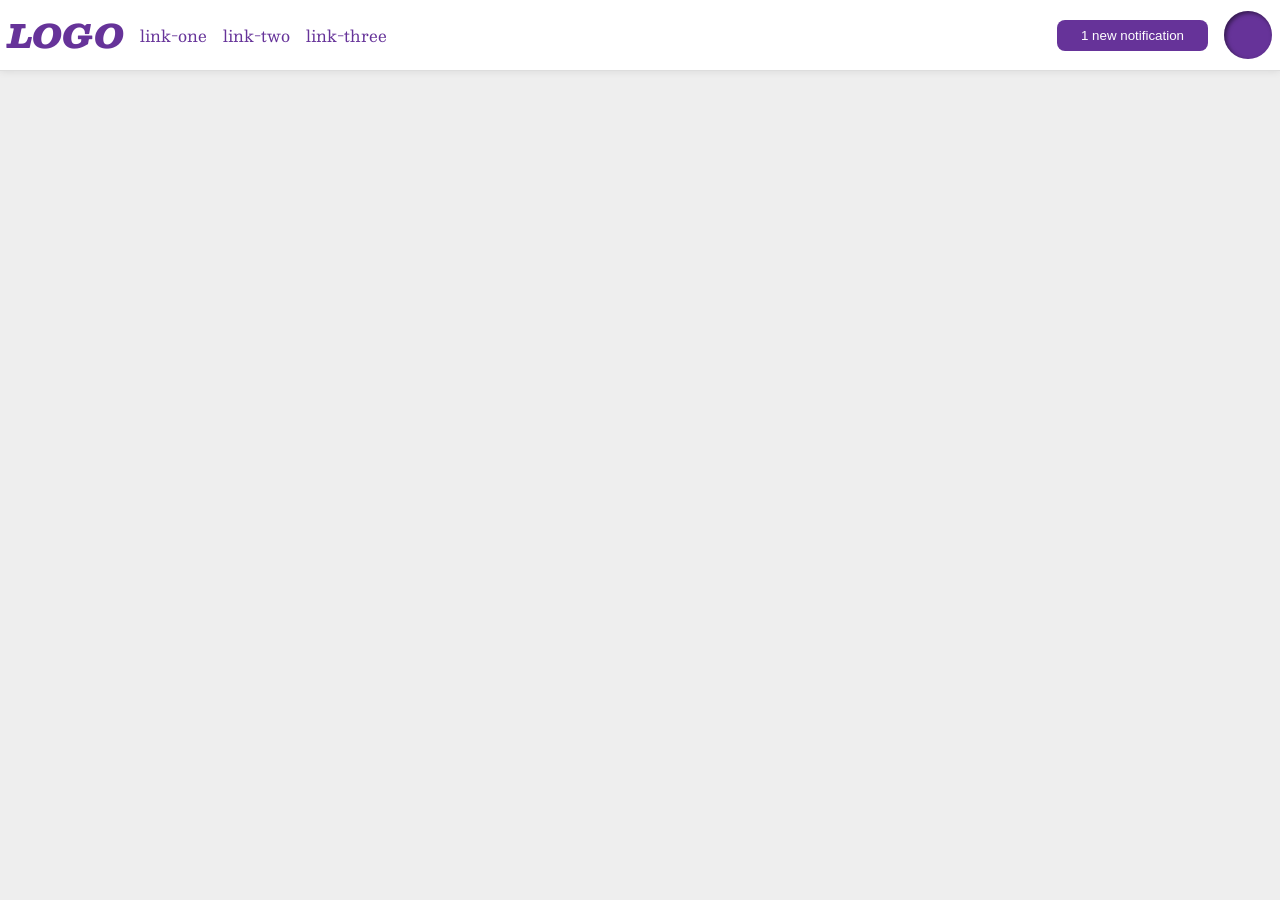
<file: foundations/flex/03-flex-header-2/index.html>
<!DOCTYPE html>
<html lang="en">
  <head>
    <meta charset="UTF-8">
    <meta http-equiv="X-UA-Compatible" content="IE=edge">
    <meta name="viewport" content="width=device-width, initial-scale=1.0">
    <title>Flex Header 2</title>
    <link rel="stylesheet" href="style.css">
  </head>
  <body>
    <div class="header">
      <div class="left">
        <div class="logo">
          LOGO
        </div>
        <ul class="links">
          <li><a href="https://google.com">link-one</a></li>
          <li><a href="https://google.com">link-two</a></li>
          <li><a href="https://google.com">link-three</a></li>
        </ul>
      </div>

      <div class="right">
        <button class="notifications">
        1 new notification
        </button>
        <div class="profile-image"></div>
      </div>
     
      
    </div>
  </body>
</html>
</file>
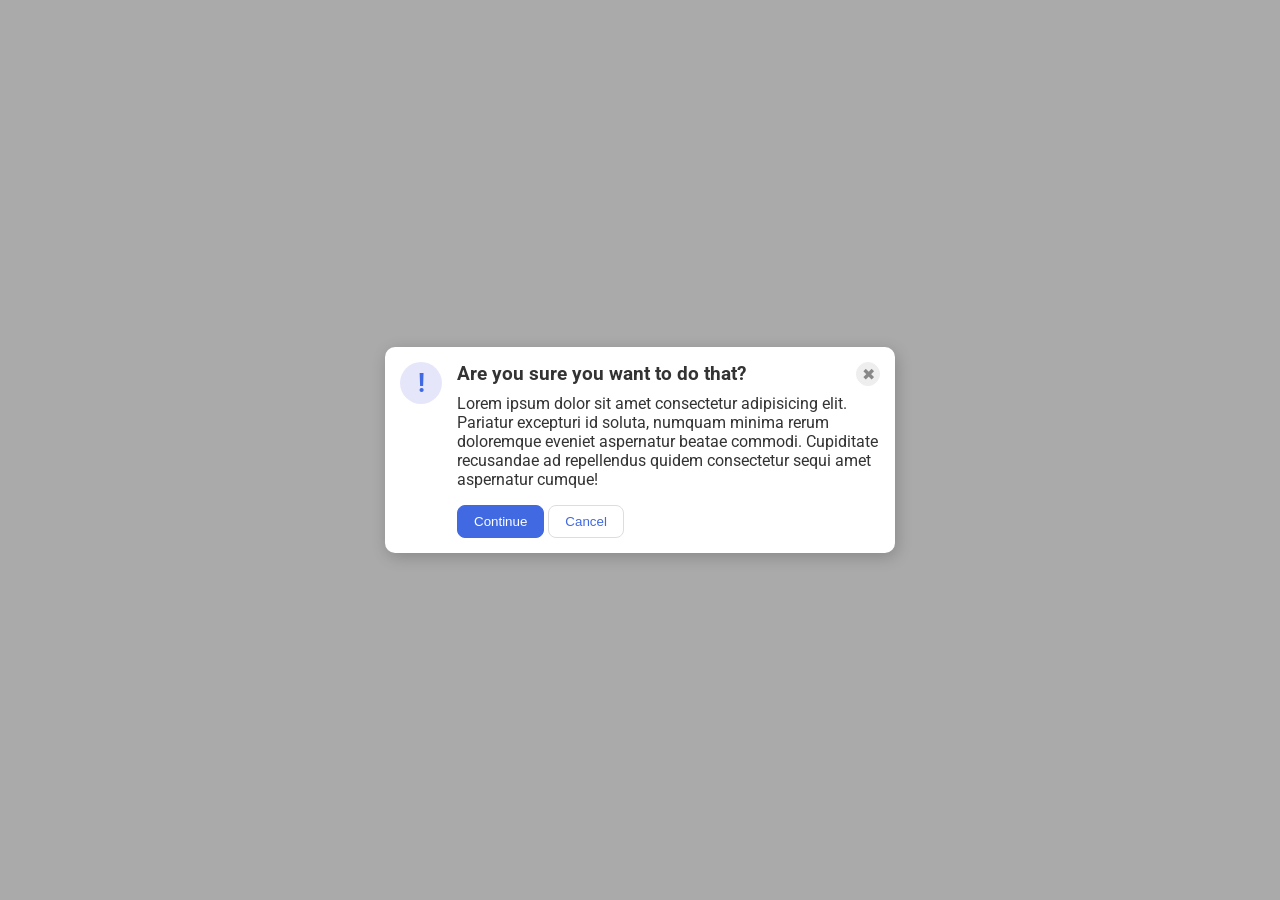
<file: foundations/flex/05-flex-modal/index.html>
<!DOCTYPE html>
<html lang="en">
  <head>
    <meta charset="UTF-8">
    <meta http-equiv="X-UA-Compatible" content="IE=edge">
    <meta name="viewport" content="width=device-width, initial-scale=1.0">
    <link rel="stylesheet" href="style.css">
    <title>Modal</title>
  </head>
  <body>
    <div class="modal">
      <div class="icon">!</div>
      <div class="hero">
        <div class="top">
          <div class="header">Are you sure you want to do that?</div>
          <button class="close-button">✖</button>
        </div>
        
        <div class="text">Lorem ipsum dolor sit amet consectetur adipisicing elit. Pariatur excepturi id soluta, numquam minima rerum doloremque eveniet aspernatur beatae commodi. Cupiditate recusandae ad repellendus quidem consectetur sequi amet aspernatur cumque!</div>
        
        <div class="buttons">
          <button class="continue">Continue</button>
          <button class="cancel">Cancel</button>
        </div>
        
      </div>
     
    </div>
  </body>
</html>
</file>
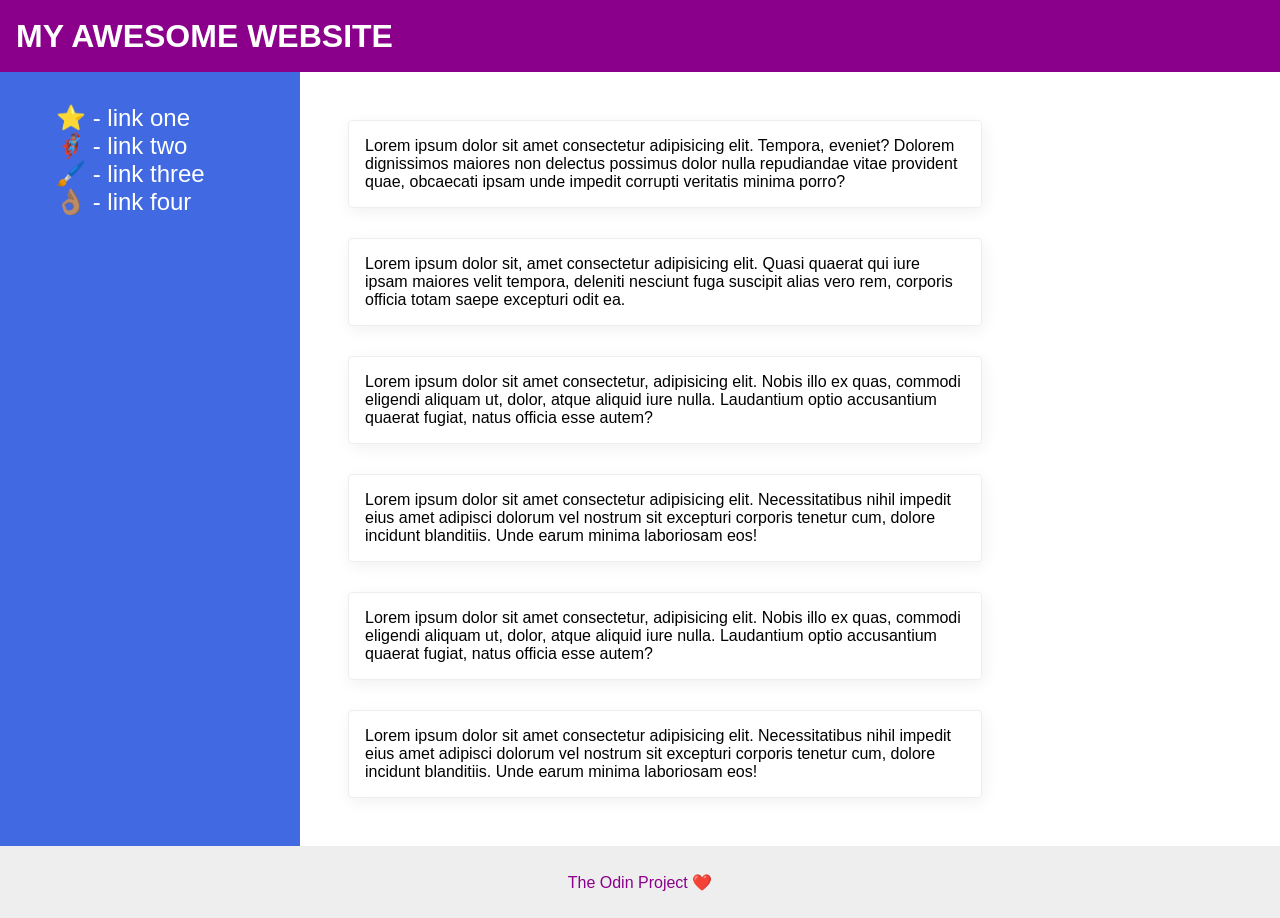
<file: foundations/flex/07-flex-layout-2/index.html>
<!DOCTYPE html>
<html lang="en">
  <head>
    <meta charset="UTF-8">
    <meta http-equiv="X-UA-Compatible" content="IE=edge">
    <meta name="viewport" content="width=device-width, initial-scale=1.0">
    <title>The Holy Grail</title>
    <link rel="stylesheet" href="style.css">
  </head>
  <body>
    <div class="header">
      MY AWESOME WEBSITE
    </div>
    
    <div class="hero">
      <div class="sidebar">
        <ul>
          <li><a href="#">⭐ - link one</a></li>
          <li><a href="#">🦸🏽‍♂️ - link two</a></li>
          <li><a href="#">🖌️ - link three</a></li>
          <li><a href="#">👌🏽 - link four</a></li>
        </ul>
      </div>
      <div class="cards-container">
        <div class="card">Lorem ipsum dolor sit amet consectetur adipisicing elit. Tempora, eveniet? Dolorem dignissimos maiores non delectus possimus dolor nulla repudiandae vitae provident quae, obcaecati ipsam unde impedit corrupti veritatis minima porro?</div>
        <div class="card">Lorem ipsum dolor sit, amet consectetur adipisicing elit. Quasi quaerat qui iure ipsam maiores velit tempora, deleniti nesciunt fuga suscipit alias vero rem, corporis officia totam saepe excepturi odit ea.</div>
        <div class="card">Lorem ipsum dolor sit amet consectetur, adipisicing elit. Nobis illo ex quas, commodi eligendi aliquam ut, dolor, atque aliquid iure nulla. Laudantium optio accusantium quaerat fugiat, natus officia esse autem?</div>
        <div class="card">Lorem ipsum dolor sit amet consectetur adipisicing elit. Necessitatibus nihil impedit eius amet adipisci dolorum vel nostrum sit excepturi corporis tenetur cum, dolore incidunt blanditiis. Unde earum minima laboriosam eos!</div>
        <div class="card">Lorem ipsum dolor sit amet consectetur, adipisicing elit. Nobis illo ex quas, commodi eligendi aliquam ut, dolor, atque aliquid iure nulla. Laudantium optio accusantium quaerat fugiat, natus officia esse autem?</div>
        <div class="card">Lorem ipsum dolor sit amet consectetur adipisicing elit. Necessitatibus nihil impedit eius amet adipisci dolorum vel nostrum sit excepturi corporis tenetur cum, dolore incidunt blanditiis. Unde earum minima laboriosam eos!</div>
          
      </div>

      
    </div>
    
    <div class="footer">
      The Odin Project ❤️
    </div>
  </body>
</html>
</file>
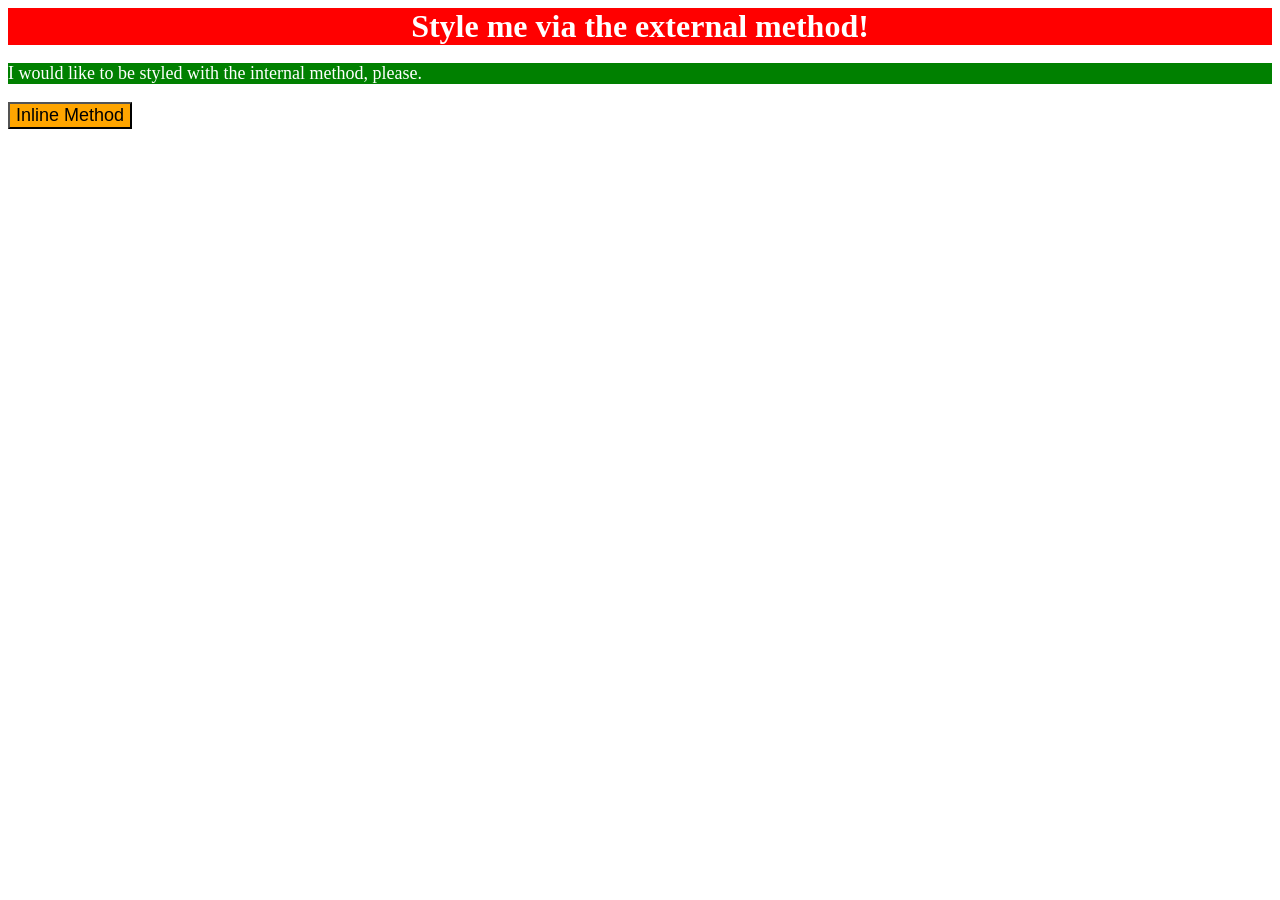
<file: foundations/intro-to-css/01-css-methods/index.html>
<!DOCTYPE html>
<html lang="en">
  <head>
    <link rel="stylesheet" href="style.css">
    <meta charset="UTF-8">
    <meta http-equiv="X-UA-Compatible" content="IE=edge">
    <meta name="viewport" content="width=device-width, initial-scale=1.0">
    <title>Methods for Adding CSS</title>
    <style>
      p {
        background-color: green;
        color:white;
        font-size: 18px;
      }
    </style>
  </head>
  <body>
    <div>Style me via the external method!</div>
    <p>I would like to be styled with the internal method, please.</p>
    <button style="background-color: orange; font-size: 18px;">Inline Method</button>
  </body>
</html>
</file>
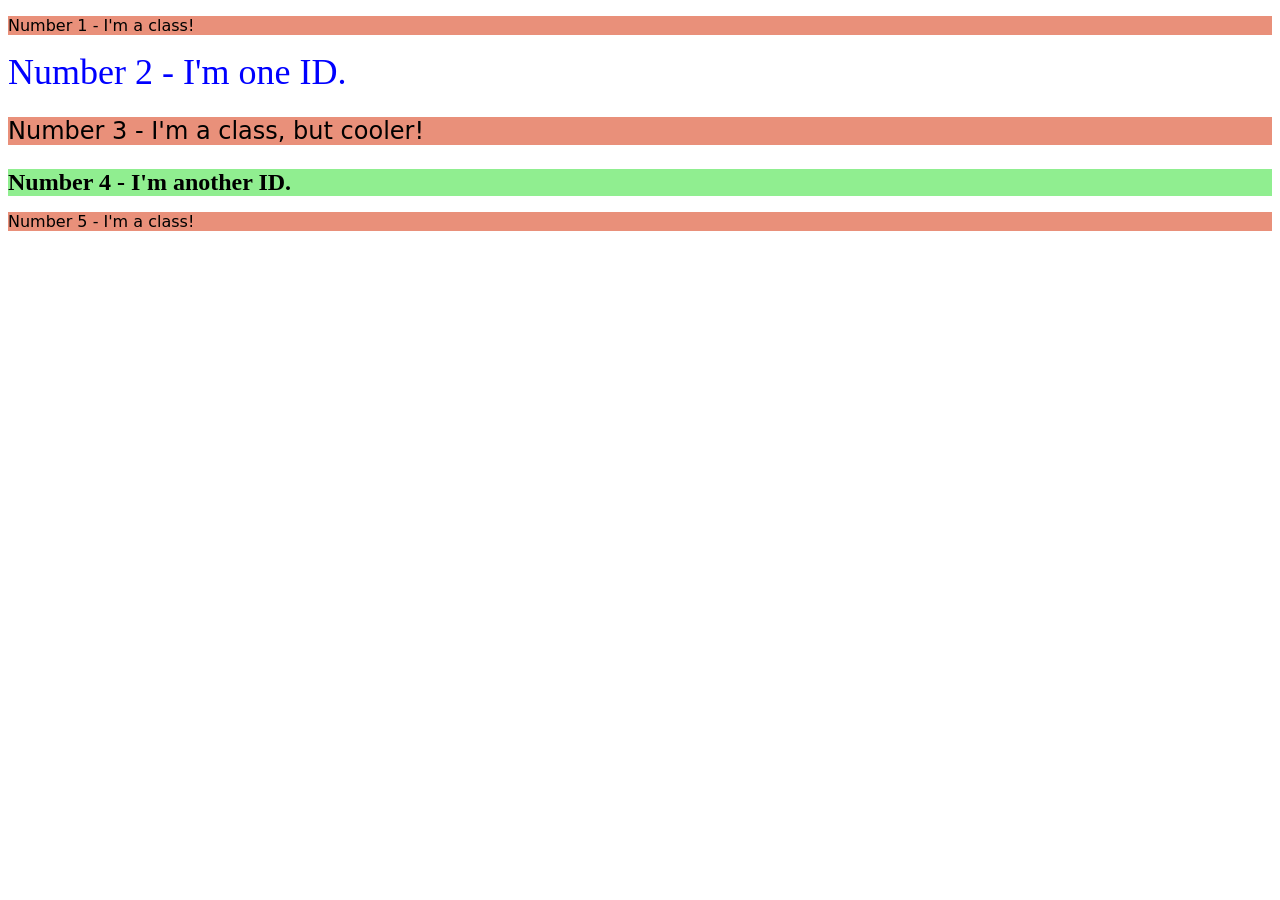
<file: foundations/intro-to-css/02-class-id-selectors/index.html>
<!DOCTYPE html>
<html lang="en">
  <head>
    <meta charset="UTF-8">
    <meta http-equiv="X-UA-Compatible" content="IE=edge">
    <meta name="viewport" content="width=device-width, initial-scale=1.0">
    <title>Class and ID Selectors</title>
    <link rel="stylesheet" href="style.css">
  </head>
  <body>
    <p class="odd">Number 1 - I'm a class!</p>
    <div id="first">Number 2 - I'm one ID.</div>
    <p class="odd mul">Number 3 - I'm a class, but cooler!</p>
    <div id ="second">Number 4 - I'm another ID.</div>
    <p class="odd">Number 5 - I'm a class!</p>
  </body>
</html>
</file>
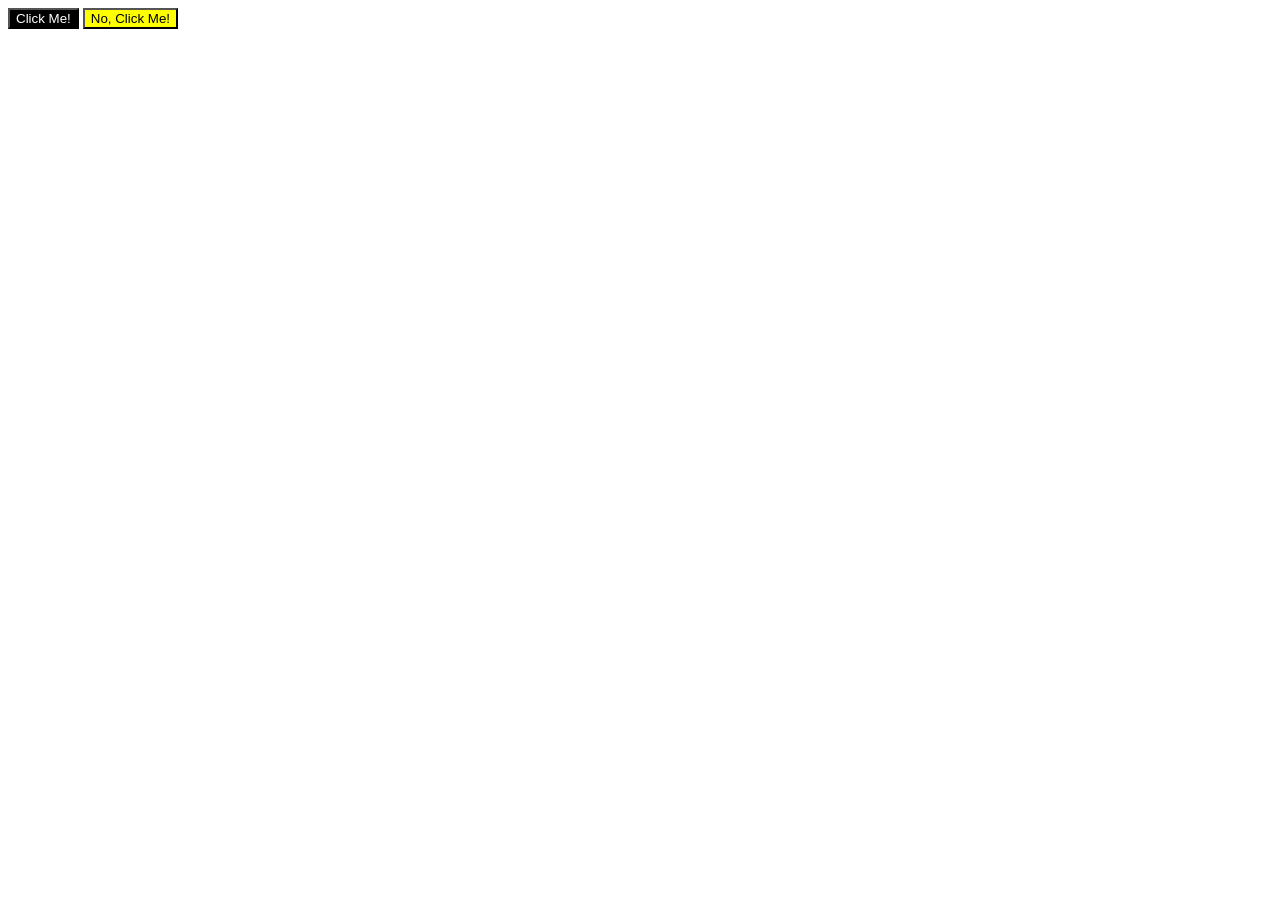
<file: foundations/intro-to-css/03-grouping-selectors/index.html>
<!DOCTYPE html>
<html lang="en">
  <head>
    <meta charset="UTF-8">
    <meta http-equiv="X-UA-Compatible" content="IE=edge">
    <meta name="viewport" content="width=device-width, initial-scale=1.0">
    <title>Grouping Selectors</title>
    <link rel="stylesheet" href="style.css">
  </head>
  <body>
    <button class="first" class="both">Click Me!</button>
    <button class="second" class="both">No, Click Me!</button>
  </body>
</html>
</file>
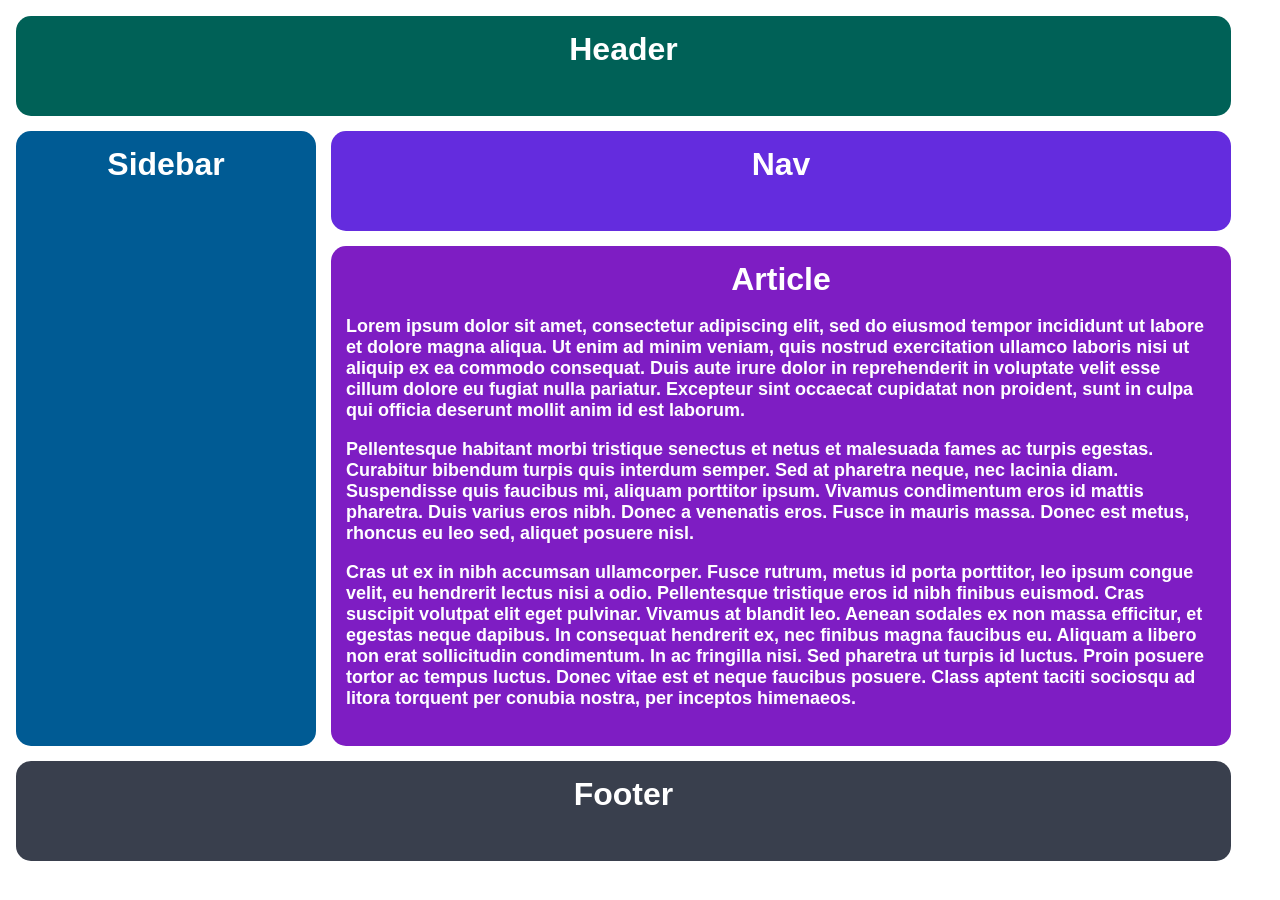
<file: intermediate-html-css/positioning-grid/01-basic-holy-grail/index.html>
<!DOCTYPE html>
<html lang="en">

<head>
  <meta charset="UTF-8">
  <meta http-equiv="X-UA-Compatible" content="IE=edge">
  <meta name="viewport" content="width=device-width, initial-scale=1.0">
  <title>The Holy Grail</title>
  <link rel="stylesheet" href="./style.css">
</head>

<body>
  <div class="container">
    <div class="header">Header</div>
    <div class="sidebar">Sidebar</div>
    <div class="nav">Nav</div>
    <div class="article">Article
      <p>Lorem ipsum dolor sit amet, consectetur adipiscing elit, sed do eiusmod tempor incididunt ut labore et dolore
        magna aliqua. Ut enim ad minim veniam, quis nostrud exercitation ullamco laboris nisi ut aliquip ex ea commodo
        consequat. Duis aute irure dolor in reprehenderit in voluptate velit esse cillum dolore eu fugiat nulla
        pariatur. Excepteur sint occaecat cupidatat non proident, sunt in culpa qui officia deserunt mollit anim id est
        laborum.</p>
      <p>Pellentesque habitant morbi tristique senectus et netus et malesuada fames ac turpis egestas. Curabitur
        bibendum turpis quis interdum semper. Sed at pharetra neque, nec lacinia diam. Suspendisse quis faucibus mi,
        aliquam porttitor ipsum. Vivamus condimentum eros id mattis pharetra. Duis varius eros nibh. Donec a venenatis
        eros. Fusce in mauris massa. Donec est metus, rhoncus eu leo sed, aliquet posuere nisl.</p>
      <p>Cras ut ex in nibh accumsan ullamcorper. Fusce rutrum, metus id porta porttitor, leo ipsum congue velit, eu
        hendrerit lectus nisi a odio. Pellentesque tristique eros id nibh finibus euismod. Cras suscipit volutpat elit
        eget pulvinar. Vivamus at blandit leo. Aenean sodales ex non massa efficitur, et egestas neque dapibus. In
        consequat hendrerit ex, nec finibus magna faucibus eu. Aliquam a libero non erat sollicitudin condimentum. In ac
        fringilla nisi. Sed pharetra ut turpis id luctus. Proin posuere tortor ac tempus luctus. Donec vitae est et
        neque faucibus posuere. Class aptent taciti sociosqu ad litora torquent per conubia nostra, per inceptos
        himenaeos.</p>
    </div>
    <div class="footer">Footer</div>
  </div>
</body>

</html>
</file>
<file: foundations/flex/03-flex-header-2/style.css>
/* this is some magical font-importing.  
you'll learn about it later. */
@import url('https://fonts.googleapis.com/css2?family=Besley:ital,wght@0,400;1,900&display=swap');

body {
  margin: 0;
  background: #eee;
  font-family: Besley, serif;
}

.header {
  background: white;
  border-bottom: 1px solid #ddd;
  box-shadow: 0 0 8px rgba(0,0,0,.1);

  display: flex;
  justify-content: space-between; 

  padding: 8px;
}

.left, .right {
  display: flex;
  gap: 16px;

  align-items: center;
}


.profile-image {
  background: rebeccapurple;
  box-shadow: inset 2px 2px 4px rgba(0,0,0,.5);
  border-radius: 50%;
  width: 48px;
  height: 48px;
}

.logo {
  color: rebeccapurple;
  font-size: 32px;
  font-weight: 900;
  font-style: italic;
}

button {
  border: none;
  border-radius: 8px;
  background: rebeccapurple;
  color: white;
  padding: 8px 24px;

  align-self: center;
}

a {
  /* this removes the line under our links */
  text-decoration: none;
  color: rebeccapurple;
}

ul {
  list-style-type: none;

  display:flex;
  align-content: flex-start; 
  gap: 16px;

  margin: 0;
  padding: 0; 

}
</file>
<file: foundations/flex/05-flex-modal/style.css>
@import url('https://fonts.googleapis.com/css2?family=Roboto:wght@400;700&display=swap');

html, body {
  height: 100%;
}

body {
  font-family: Roboto, sans-serif;
  margin: 0;
  background: #aaa;
  color: #333;
  /* I'll give you this one for free lol */
  display: flex;
  align-items: center;
  justify-content: center;
}

.modal {
  background: white;
  width: 480px;
  border-radius: 10px;
  box-shadow: 2px 4px 16px rgba(0,0,0,.2);

  padding: 15px;

  display: flex;
  /** flex */
  gap:15px;
 


}

.icon {
  color: royalblue;
  font-size: 26px;
  font-weight: 700;
  background: lavender;
  width: 42px;
  height: 42px;
  border-radius: 50%;
  display: flex;
  align-items: center;
  justify-content: center;

  flex-shrink: 0;
}

.top {
  display:flex;
  justify-content: space-between;

  margin-bottom: 8px;
}

.header{
  font-weight: bold;
  font-size: larger;
}

.buttons{
  margin-top: 16px;
}

.close-button {
  background: #eee;
  border-radius: 50%;
  color: #888;
  font-weight: 400;
  font-size: 16px;
  height: 24px;
  width: 24px;
  display: flex;
  align-items: center;
  justify-content: center;
  border: 1px solid #eee;
  padding: 0;
}

button {
  cursor: pointer;
  padding: 8px 16px;
  border-radius: 8px;
}

button.continue {
  background: royalblue;
  border: 1px solid royalblue;
  color: white;
}

button.cancel {
  background: white;
  border: 1px solid #ddd;
  color: royalblue;
}
</file>
<file: foundations/flex/07-flex-layout-2/style.css>
body {
  font-family: -apple-system, BlinkMacSystemFont, 'Segoe UI', Roboto, Oxygen, Ubuntu, Cantarell, 'Open Sans', 'Helvetica Neue', sans-serif;
  margin: 0;
  min-height: 100vh;

  display: flex;
  flex-direction:column;
  justify-content: space-between;
  gap: 0;
}

.header {
  height: 72px;
  background: darkmagenta;
  color: white;

  padding-left: 16px;
  font-size: 32px;
  font-weight: 900;

  display:flex;
  align-items: center;


}

.hero{
  display: flex;
  flex-direction: row;
  flex-grow: 1;
  
}

.footer {
  height: 72px;
  background: #eee;
  color: darkmagenta;

  display:flex;
  justify-content:center;
  align-items: center;
}

.sidebar {
  width: 300px;
  background: royalblue;
  box-sizing: border-box;

  padding:16px;
  display: flex;
  flex: 1 0 300px;
  
}

.cards-container{
  display: flex;
  flex-direction: row;
  flex-wrap: wrap;
  gap: 30px;

  padding: 48px;

}

.card {
  border: 1px solid #eee;
  box-shadow: 2px 4px 16px rgba(0,0,0,.06);
  border-radius: 4px;

  max-width: 600px;
  text-wrap: wrap;
  padding: 16px;
}

li{
  list-style: none;
}

a{
  text-decoration: none;
  color: white;
  font-size: 24px;
}
</file>
<file: foundations/intro-to-css/01-css-methods/style.css>
div {
    background-color: red;
    color: white;
    font-size: 32px;
    text-align: center;
    font-weight: bold;
}
</file>
<file: foundations/intro-to-css/02-class-id-selectors/style.css>
/* Add CSS Styling */
.odd.mul{
    font-size: 24px;
}

.odd {
    background-color: #e9907a;
    font-family: Verdana, 'DejaVu Sans', sans-serif ;
}


#first {
    color: #0000ff;
    font-size: 36px;
}

#second{
    background-color: #90ee90;
    font-size: 24px;
    font-weight: 700;
}
</file>
<file: foundations/intro-to-css/03-grouping-selectors/style.css>
/* Add CSS Styling */
.first {
    background-color: black;
    color: white;
}

.second {
    background-color: yellow;
}

.both {
    font-size: 28px;
    font-family: Helvetica, 'Times New Roman', sans-serif;
}
</file>
<file: intermediate-html-css/positioning-grid/01-basic-holy-grail/style.css>
body,
html {
  height: 100%;
  margin: 0;
}

.container {
  text-align: center;
  height: 100%;
  padding: 16px;
  box-sizing: border-box;

  display: grid;
  grid-template-columns: 300px 900px;
  grid-template-rows: 100px 100px 500px 100px;
  gap: 15px;
}

.container div {
  padding: 15px;
  font-size: 32px;
  font-family: Helvetica;
  font-weight: bold;
  color: white;
  border-radius: 15px;

}

.header {
  background-color: #006157;
  grid-column-start: 1;
  grid-column-end: -1;
  grid-row-start: 1;
  grid-row-end: 2;
}

.sidebar {
  background-color: #005B94;
  grid-column: 1 / 2;
  grid-row: 2 / -2;
}

.nav {
  background-color: #642cde;
  grid-column: 2 / -1;
  grid-row: 2 / span 1;
}

.article {
  background-color: #7E1DC3;
  grid-column: 2 / -1;
  grid-row: 3 / -2;
}

.footer {
  background-color: #393f4d;
  grid-column: 1/ -1;
  grid-row: -2 / -1;
}

.article p {
  font-size: 18px;
  font-family: sans-serif;
  color: white;
  text-align: left;
}
</file>
